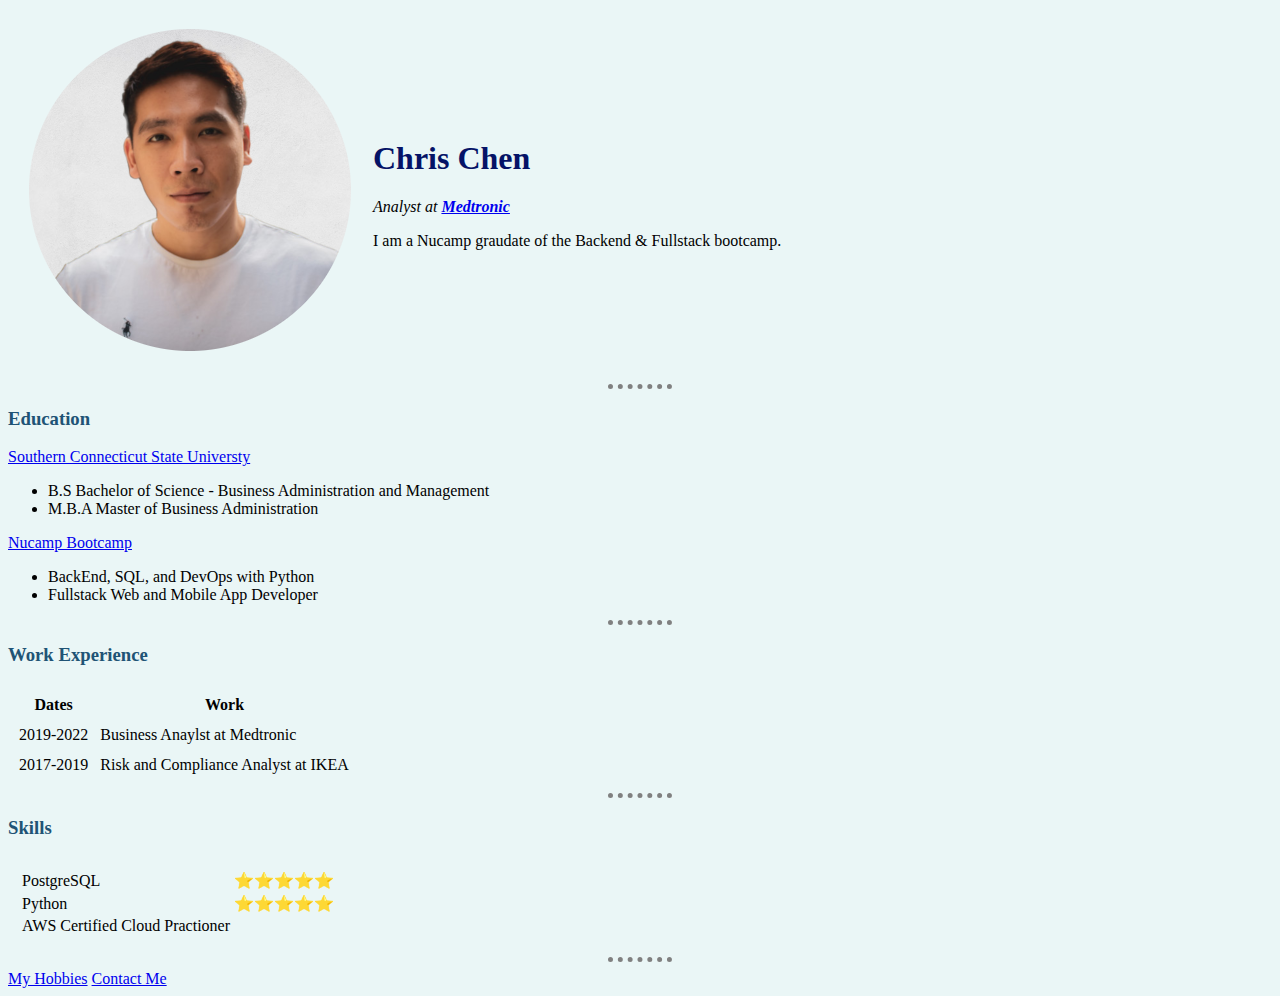
<file: index.html>
<!DOCTYPE html>
<html lang="en" dir="ltr">
  <head>
    <meta charset="utf-8">
    <title>Chris' Personal Site 🌎</title>
    <link rel="stylesheet" href="css/styles.css">


    <meta name ="description" content="My personal about me page"
  </head>

  <body>
    <table cellspacing='20'>
      <tr>
        <td><img src="Self1.png" alt="Chris profile picture"></td>
        <td><h1>Chris Chen</h1>
        <p><em>Analyst at <b><a href="https://www.medtronic.com/us-en/index.html">Medtronic</a></b></em></p>
        <p>I am a Nucamp graudate of the Backend & Fullstack bootcamp.</p></td>
      </tr>
    </table>

    <hr>
    <h3>Education</h3>
    <p><a href="https://www.southernct.edu/">Southern Connecticut State Universty</a></p>
    <ul>
      <li>B.S Bachelor of Science - Business Administration and Management</li>
      <li>M.B.A Master of Business Administration</li>
    </ul>
    <p><a href="https://www.nucamp.co/">Nucamp Bootcamp</a></p>
    <ul>
      <li>BackEnd, SQL, and DevOps with Python</li>
      <li>Fullstack Web and Mobile App Developer</li>
    </ul>

    <hr>
    <h3>Work Experience</h3>
    <table cellspacing='10'>
        <tr>
          <th>Dates</th>
          <th>Work</th>
        </tr>
      <tr>
        <td>2019-2022 </td>
        <td>Business Anaylst at Medtronic</td>
      </tr>
      <tr>
        <td>2017-2019</td>
        <td>Risk and Compliance Analyst at IKEA</td>
    </table>

    <hr>
    <table>
      <h3>Skills</<h3>
        <table cellspacing='10'>
          <tr>
            <td><table>
              <tr>
                <td>PostgreSQL</td>
                <td>⭐⭐⭐⭐⭐</td>
              </tr>
              <tr>
                <td>Python</td>
                <td>⭐⭐⭐⭐⭐</td>
              </tr>
              <tr>
                <td>AWS Certified Cloud Practioner</td>
              </tr>
            </table></td>
            <td>
            </td>
          </tr>
        </table>



    <hr>

    <a href="hobbies.html">My Hobbies</a>
    <a href="contactme.html">Contact Me</a>



  </body>
</html>
</file>
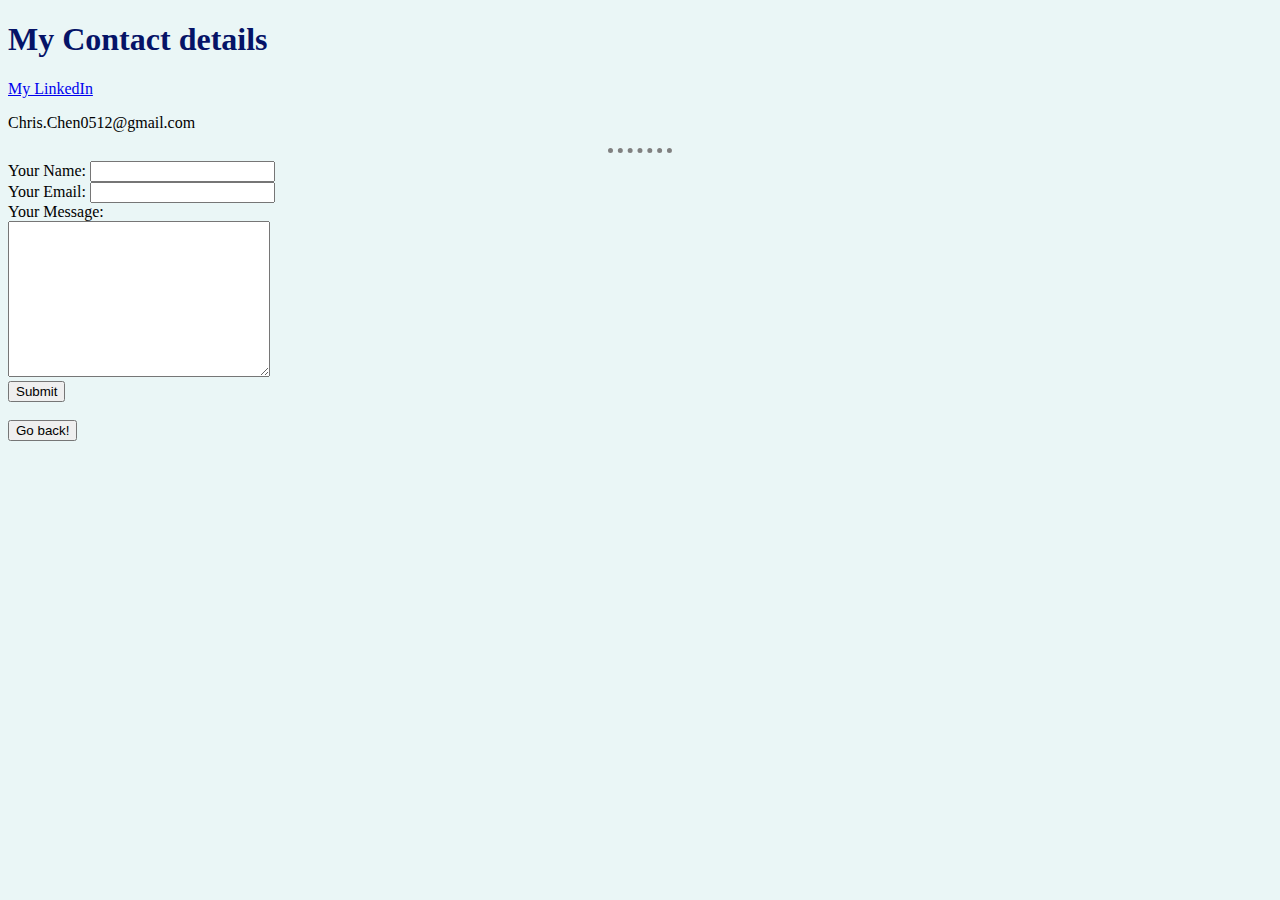
<file: contactme.html>
<!DOCTYPE html>
<html lang="en" dir="ltr">
  <head>
    <meta charset="utf-8">
    <title>My Contact Details</title>
    <link rel="stylesheet" href="css/styles.css">
  </head>
  <body>
    <h1>My Contact details</h1>
    <p><a href="https://www.linkedin.com/in/chrisap91/">My LinkedIn</a></p>
    <p>Chris.Chen0512@gmail.com</p>
    <hr>

    <!-- The Contact Me form-->
    <form class="" action="mailto:chris.chen0512@gmail.com" method="post" enctype="text/plain">
      <label>Your Name:</label>
      <input type="text" name="yourName" value=""><br>
      <label>Your Email:</label>
      <input type="email" name="yourEmail" value=""><br>
      <label>Your Message:</label><br>
      <textarea name="yourMessage" rows="10" cols="30"></textarea><br>
      <input type="submit" name="">

    </form>

    <form><br>
      <input type="button" value="Go back!" onclick="history.back()">
    </form>
  </body>
</html>
</file>
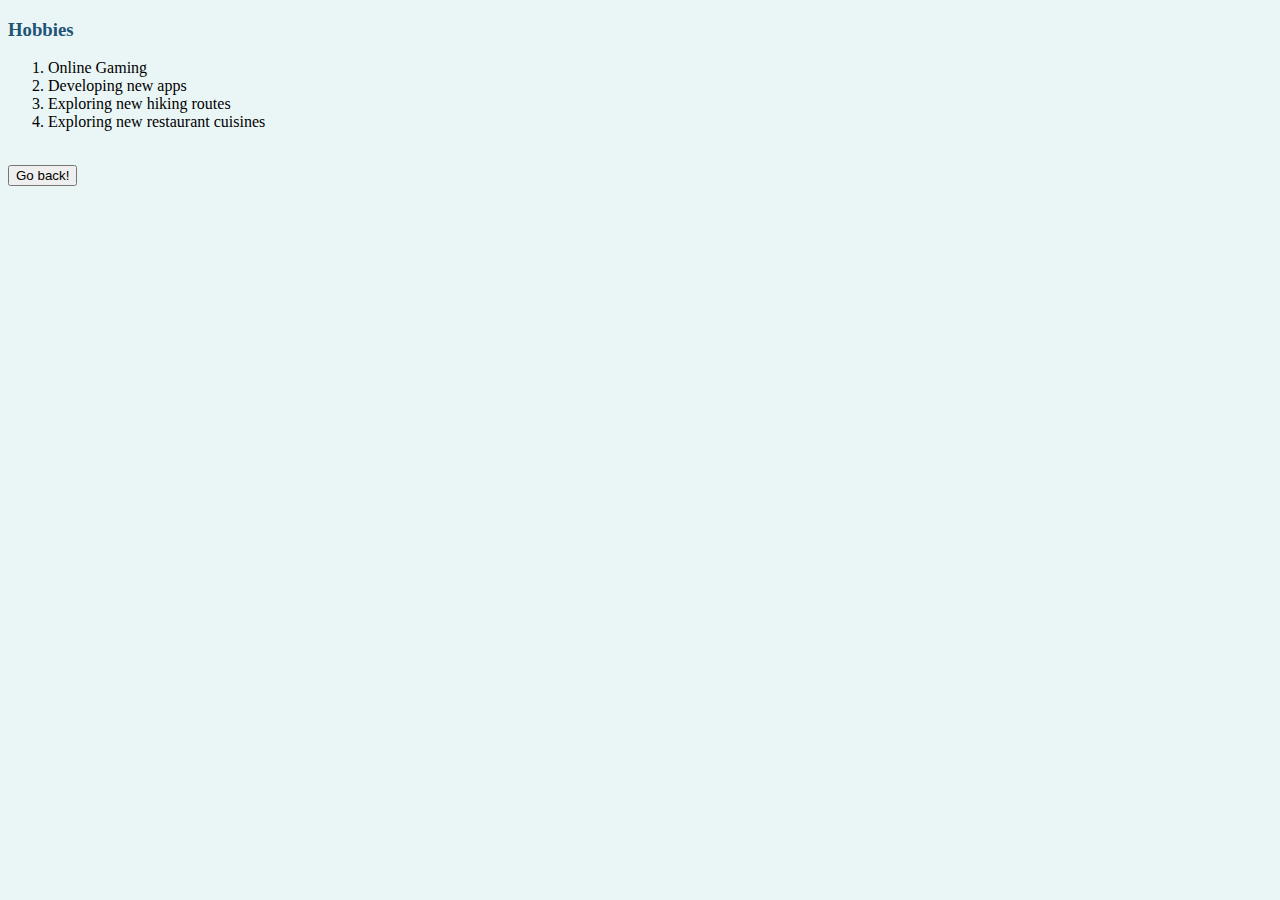
<file: hobbies.html>
<!DOCTYPE html>
<html lang="en" dir="ltr">
  <head>
    <meta charset="utf-8">
    <title>My Hobbies</title>
    <link rel="stylesheet" href="css/styles.css">
  </head>
  <body>
    <h3>Hobbies</h3>
    <ol>
      <li>Online Gaming</li>
      <li>Developing new apps</li>
      <li>Exploring new hiking routes</li>
      <li>Exploring new restaurant cuisines</li>
    </ol>

    <form><br>
      <input type="button" value="Go back!" onclick="history.back()">
    </form>
  </body>
</html>
</file>
<file: css/styles.css>
body{
  background-color: #EAF6F6;
}

hr{
  border-style: dotted none none;
  border-color: grey;
  border-width: 5px;
  width: 5%;
}

h1{
  color: #051367;
}

h3{
  color: #205375;
}

 html {
  scroll-behavior: smooth;
}
</file>
